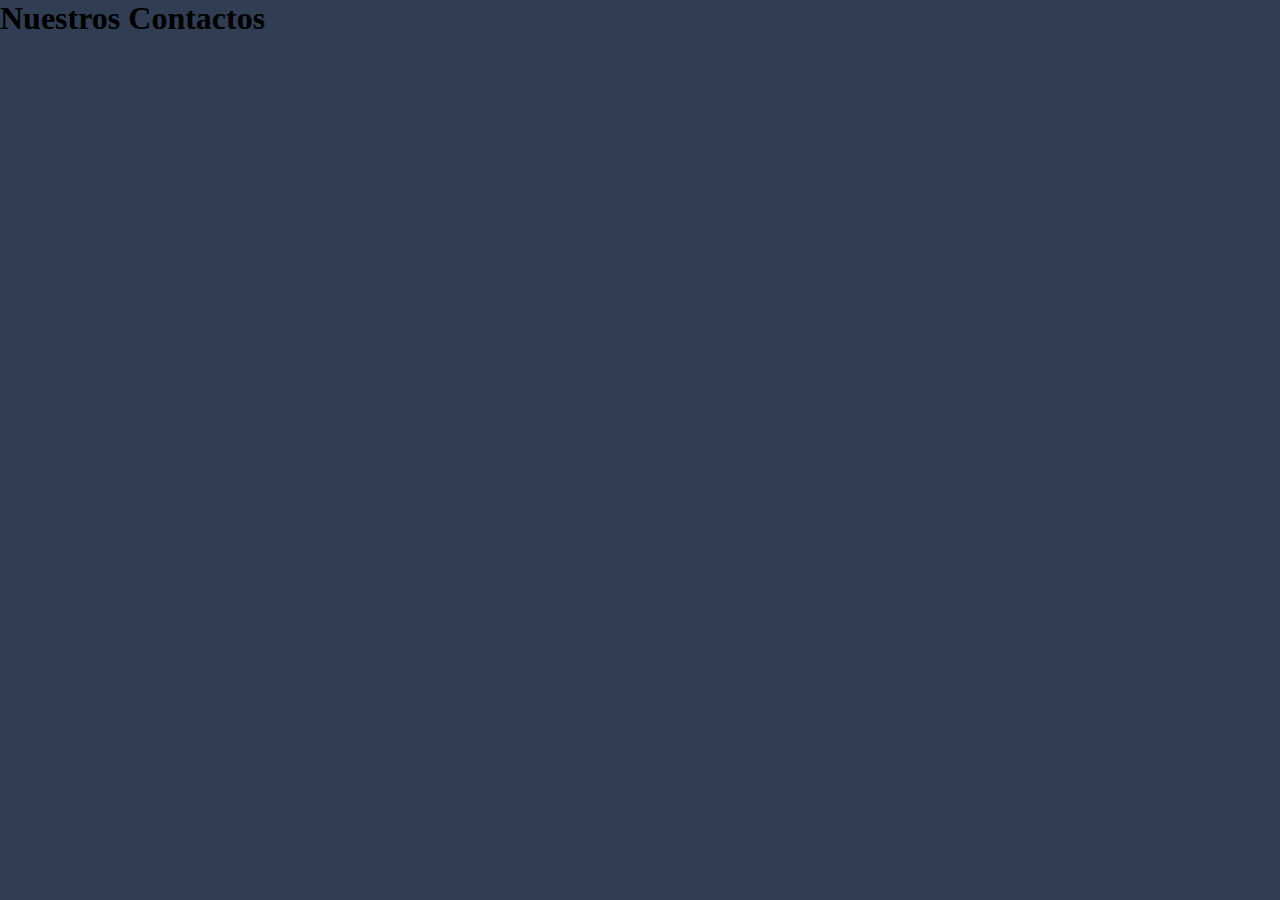
<file: Contacto.html>
<!DOCTYPE html>
<html lang="es">
<head>
	<meta charset="utf-8">
	<title>Microsoft</title>
	<link rel="stylesheet" href="estilo.css">
</head>
<body>

<h1>Nuestros Contactos</h1>





</body>
</html>
</file>
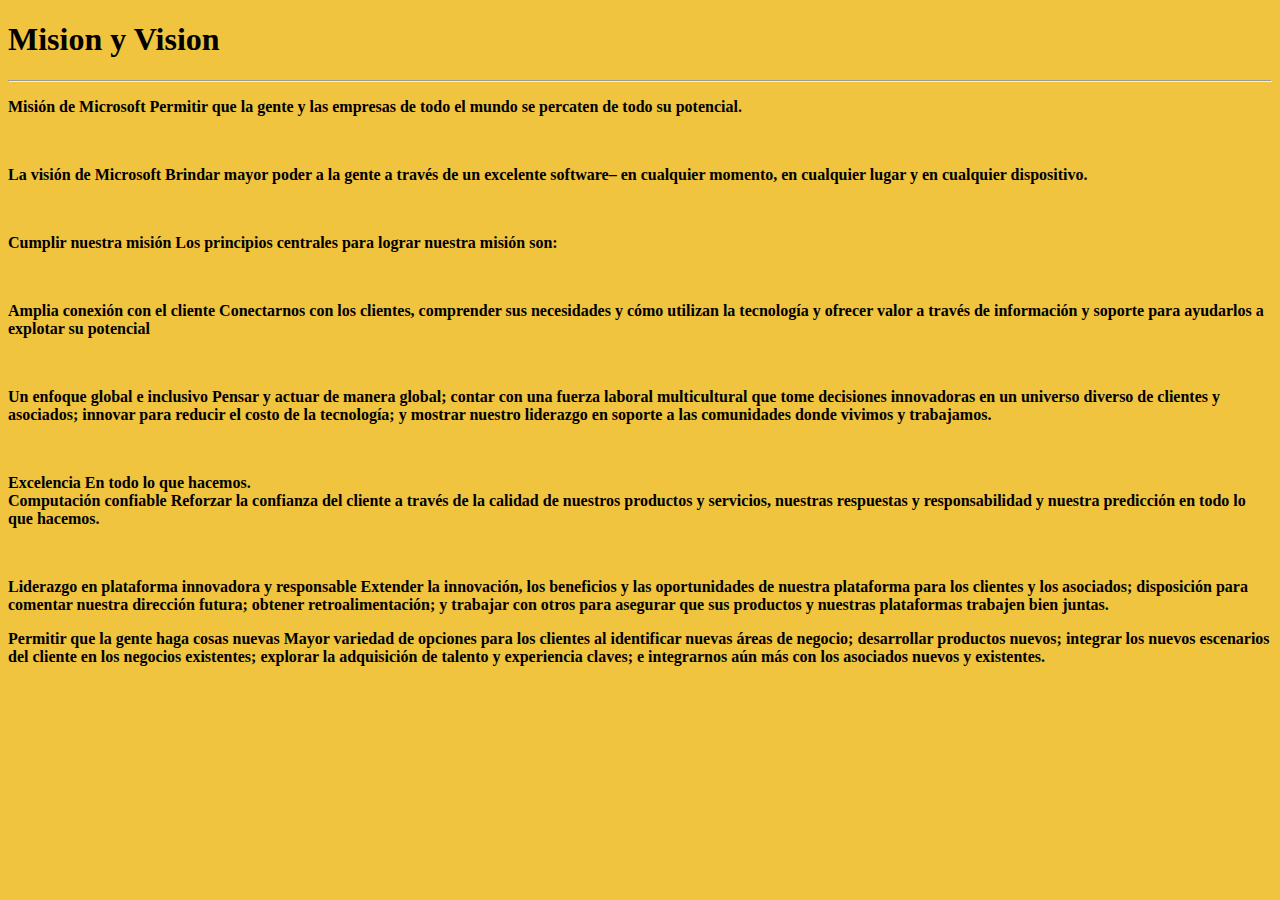
<file: Mision.html>
<!DOCTYPE html>
<html lang="es">
<head>
	<meta charset="utf-8">
	<title>Mision y Vision</title>
</head>
<body bgcolor="F0C43E">

<h1>Mision y Vision</h1>
<hr>

<font color="black">
<p><strong> 
Misión de Microsoft
Permitir que la gente y las empresas de todo el mundo se percaten de todo su potencial.</p>
<br>
<p>La visión de Microsoft
Brindar mayor poder a la gente a través de un excelente software– en cualquier momento, en cualquier lugar y en cualquier dispositivo.</p>
<br>
<p>Cumplir nuestra misión
Los principios centrales para lograr nuestra misión son:</p>
<br>
<p>Amplia conexión con el cliente
Conectarnos con los clientes, comprender sus necesidades y cómo utilizan la tecnología y ofrecer valor a través de información y soporte para ayudarlos a explotar su potencial</p>
<br>
<p>Un enfoque global e inclusivo
Pensar y actuar de manera global; contar con una fuerza laboral multicultural que tome decisiones innovadoras en un universo diverso de clientes y asociados; innovar para reducir el costo de la tecnología; y mostrar nuestro liderazgo en soporte a las comunidades donde vivimos y trabajamos.</p>
<br>
<p>Excelencia
En todo lo que hacemos.
<br>
Computación confiable
Reforzar la confianza del cliente a través de la calidad de nuestros productos y servicios, nuestras respuestas y responsabilidad y nuestra predicción en todo lo que hacemos.</p>
<br>
<p>Liderazgo en plataforma innovadora y responsable
Extender la innovación, los beneficios y las oportunidades de nuestra plataforma para los clientes y los asociados; disposición para comentar nuestra dirección futura; obtener retroalimentación; y trabajar con otros para asegurar que sus productos y nuestras plataformas trabajen bien juntas.</p>

<p>Permitir que la gente haga cosas nuevas
Mayor variedad de opciones para los clientes al identificar nuevas áreas de negocio; desarrollar productos nuevos; integrar los nuevos escenarios del cliente en los negocios existentes; explorar la adquisición de talento y experiencia claves; e integrarnos aún más con los asociados nuevos y existentes.</p></font></strong>




</body>
</html>
</file>
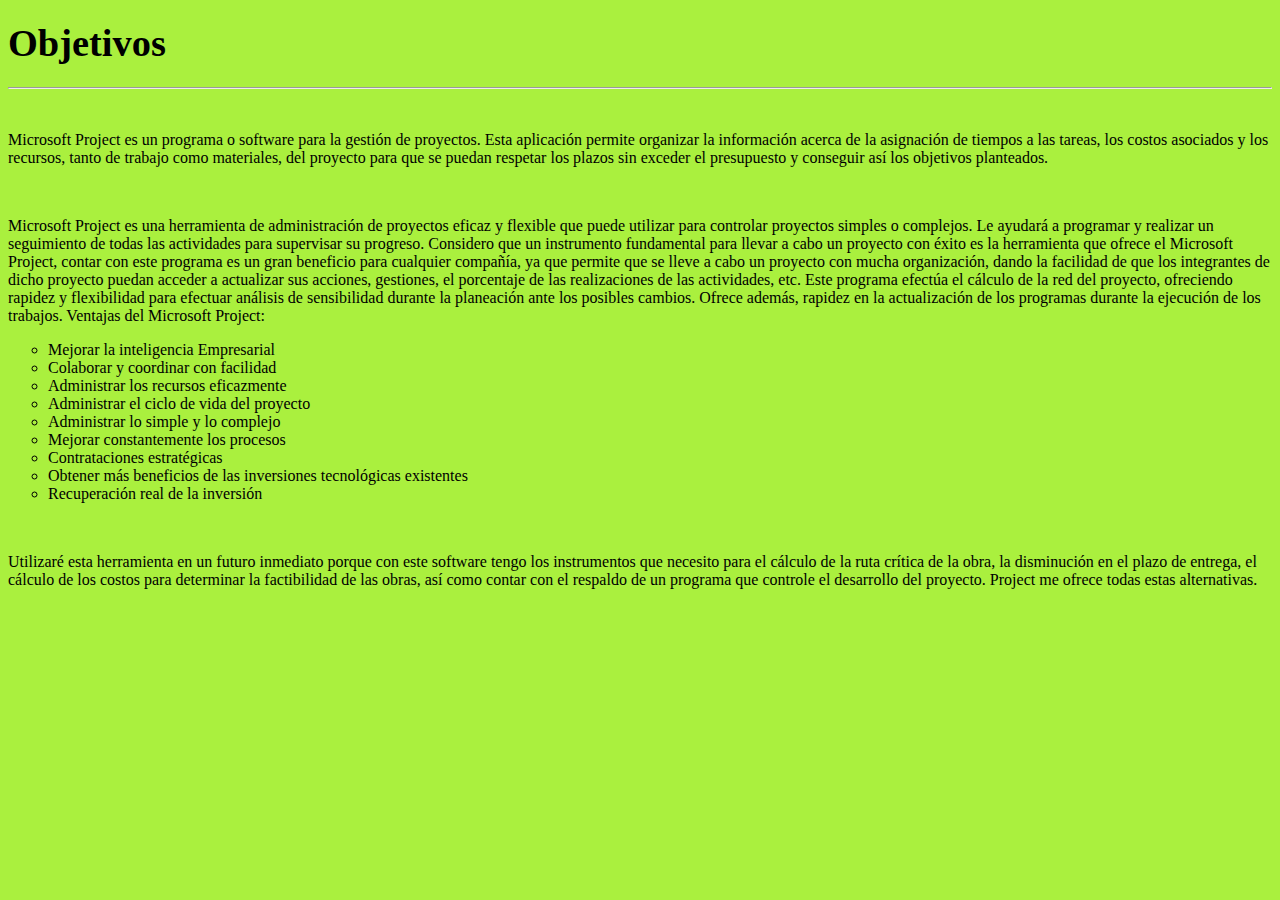
<file: Objetivo.html>
<!DOCTYPE html>
<html lang="es">
<head>
	<meta charset="utf-8">
	<title>Objetivos</title>
	</head>
<body bgcolor="AAF03E">
<h1><big>Objetivos</big></h1>
<hr>
<br>
<p>Microsoft Project es un programa o software para la gestión de proyectos. Esta aplicación permite organizar la información acerca de la asignación de tiempos a las tareas, los costos asociados y los recursos, tanto de trabajo como materiales, del proyecto para que se puedan respetar los plazos sin exceder el presupuesto y conseguir así los objetivos planteados.</p>
<br>
<p>Microsoft Project es una herramienta de administración de proyectos eficaz y flexible que puede utilizar para controlar proyectos simples o complejos. Le ayudará a programar y realizar un seguimiento de todas las actividades para supervisar su progreso.
Considero que un instrumento fundamental para llevar a cabo un proyecto con éxito es la herramienta que ofrece el Microsoft Project, contar con este programa es un gran beneficio para cualquier compañía, ya que permite que se lleve a cabo un proyecto con mucha organización, dando la facilidad de que los integrantes de dicho proyecto puedan acceder a actualizar sus acciones, gestiones, el porcentaje de las realizaciones de las actividades, etc. Este programa efectúa el cálculo de la red del proyecto, ofreciendo rapidez y flexibilidad para efectuar análisis de sensibilidad durante la planeación ante los posibles cambios. Ofrece además, rapidez en la actualización de los programas durante la ejecución de los trabajos.
Ventajas del Microsoft Project:</p>

<p>
	<ul>

<li type="circle"> Mejorar la inteligencia Empresarial</li>
<li type="circle"> Colaborar y coordinar con facilidad</li>
<li type="circle"> Administrar los recursos eficazmente</li>
<li type="circle"> Administrar el ciclo de vida del proyecto</li>
<li type="circle"> Administrar lo simple y lo complejo</li>
<li type="circle"> Mejorar constantemente los procesos</li>
<li type="circle"> Contrataciones estratégicas</li>
<li type="circle"> Obtener más beneficios de las inversiones tecnológicas existentes</li>
<li type="circle"> Recuperación real de la inversión</li>
</p>
</ul>
<br>
<p>Utilizaré esta herramienta en un futuro inmediato porque con este software tengo los instrumentos que necesito para el cálculo de la ruta crítica de la obra, la disminución en el plazo de entrega, el cálculo de los costos para determinar la factibilidad de las obras, así como contar con el respaldo de un programa que controle el desarrollo del proyecto. Project me ofrece todas estas alternativas.</p>


</body>
</html>
</file>
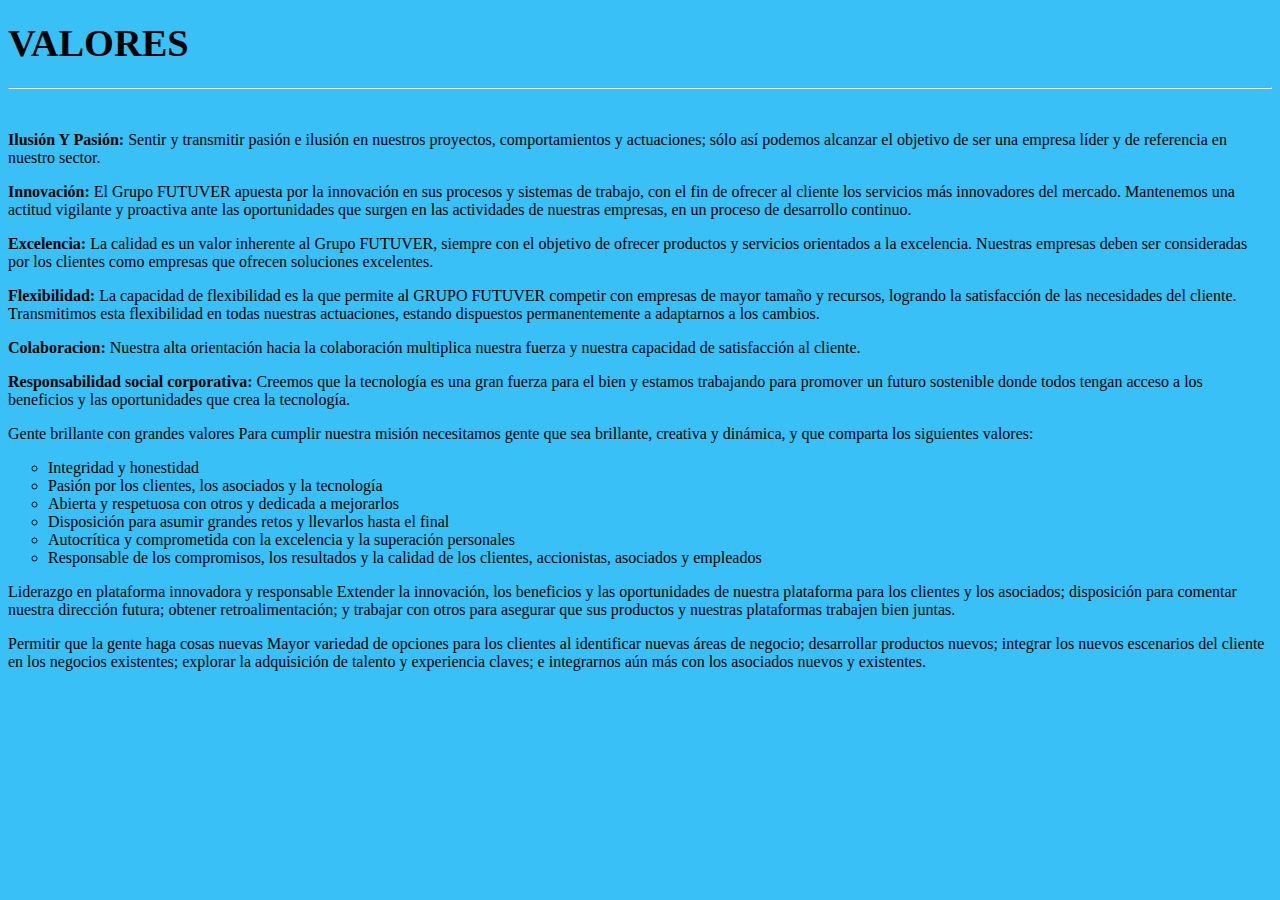
<file: Valores.html>
<!DOCTYPE html>
<html lang="es">
<head>
	<meta charset="utf-8">
	<title>Valores</title>
	</head>
	<body bgcolor="38C0F7">

		<h1><big>VALORES</big></h1>
		<hr>
		<br>
<p><strong>Ilusión Y Pasión:</strong> Sentir y transmitir pasión e ilusión en nuestros proyectos, comportamientos y actuaciones; sólo así podemos alcanzar el objetivo de ser una empresa líder y de referencia en nuestro sector.</p>

<p><strong>Innovación:</strong> El Grupo FUTUVER apuesta por la innovación en sus procesos y sistemas de trabajo, con el fin de ofrecer al cliente los servicios más innovadores del mercado. Mantenemos una actitud vigilante y proactiva ante las oportunidades que surgen en las actividades de nuestras empresas, en un proceso de desarrollo continuo.</p>

<p><strong>Excelencia:</strong> La calidad es un valor inherente al Grupo FUTUVER, siempre con el objetivo de ofrecer productos y servicios orientados a la excelencia. Nuestras empresas deben ser consideradas por los clientes como empresas que ofrecen soluciones excelentes.</p>

<p><strong>Flexibilidad:</strong> La capacidad de flexibilidad es la que permite al GRUPO FUTUVER competir con empresas de mayor tamaño y recursos, logrando la satisfacción de las necesidades del cliente. Transmitimos esta flexibilidad en todas nuestras actuaciones, estando dispuestos permanentemente a adaptarnos a los cambios.</p>

<p><strong>Colaboracion:</strong> Nuestra alta orientación hacia la colaboración multiplica nuestra fuerza y nuestra capacidad de satisfacción al cliente.</p>

<p><strong>Responsabilidad social corporativa:</strong>
Creemos que la tecnología es una gran fuerza para el bien y estamos trabajando para promover un futuro sostenible donde todos tengan acceso a los beneficios y las oportunidades que crea la tecnología.</p>

<p>Gente brillante con grandes valores
Para cumplir nuestra misión necesitamos gente que sea brillante, creativa y dinámica, y que comparta los siguientes valores:</p>

<ul>

<li type="circle">Integridad y honestidad</li>

<li type="circle">Pasión por los clientes, los asociados y la tecnología</li>

<li type="circle"> Abierta y respetuosa con otros y dedicada a mejorarlos</li>

<li type="circle">Disposición para asumir grandes retos y llevarlos hasta el final</li>

<li type="circle">Autocrítica y comprometida con la excelencia y la superación personales</li>

<li type="circle">Responsable de los compromisos, los resultados y la calidad de los clientes, accionistas, asociados y empleados</li>
</ul>

<p>Liderazgo en plataforma innovadora y responsable
Extender la innovación, los beneficios y las oportunidades de nuestra plataforma para los clientes y los asociados; disposición para comentar nuestra dirección futura; obtener retroalimentación; y trabajar con otros para asegurar que sus productos y nuestras plataformas trabajen bien juntas.</p>

<p>Permitir que la gente haga cosas nuevas
Mayor variedad de opciones para los clientes al identificar nuevas áreas de negocio; desarrollar productos nuevos; integrar los nuevos escenarios del cliente en los negocios existentes; explorar la adquisición de talento y experiencia claves; e integrarnos aún más con los asociados nuevos y existentes.</p>

	</body>
	</html>
</file>
<file: estilo.css>
*{
	margin: 0;
	padding: 0;
    -webkit-box-sizing: border-box;
    -moz-box-sizing: border-box;
    box-sizing: border-box;

}

body{
background: #313D52;
}



.navegacion{
width: 1000px;
margin: 30px auto;
background: #fff;
}

.navegacion ul{
list-style: none;
}

.menu > li{
position: relative;
display: inline-block; 
}

.menu > li >a{
	display: block;
	padding: 15px 20px;
	color: #353535;
	font-family: 'Open sans';
	text-decoration: none;
}

.menu li a:hover{
color: #CE7D35;
transition: all .3s;
}

/*submenu*/ 

.submenu{
	position: absolute;
	background: #333333;
width: 120%;
visibility: hidden;
opacity: 0;
transition: opacity 1.5s;
}


.submenu li a{
display: block;
padding: 15px;
color: #fff;
font-family: 'Open sans';
text-decoration: none;
}

.menu li:hover .submenu{
visibility: visible;
opacity: 1;
}
</file>
